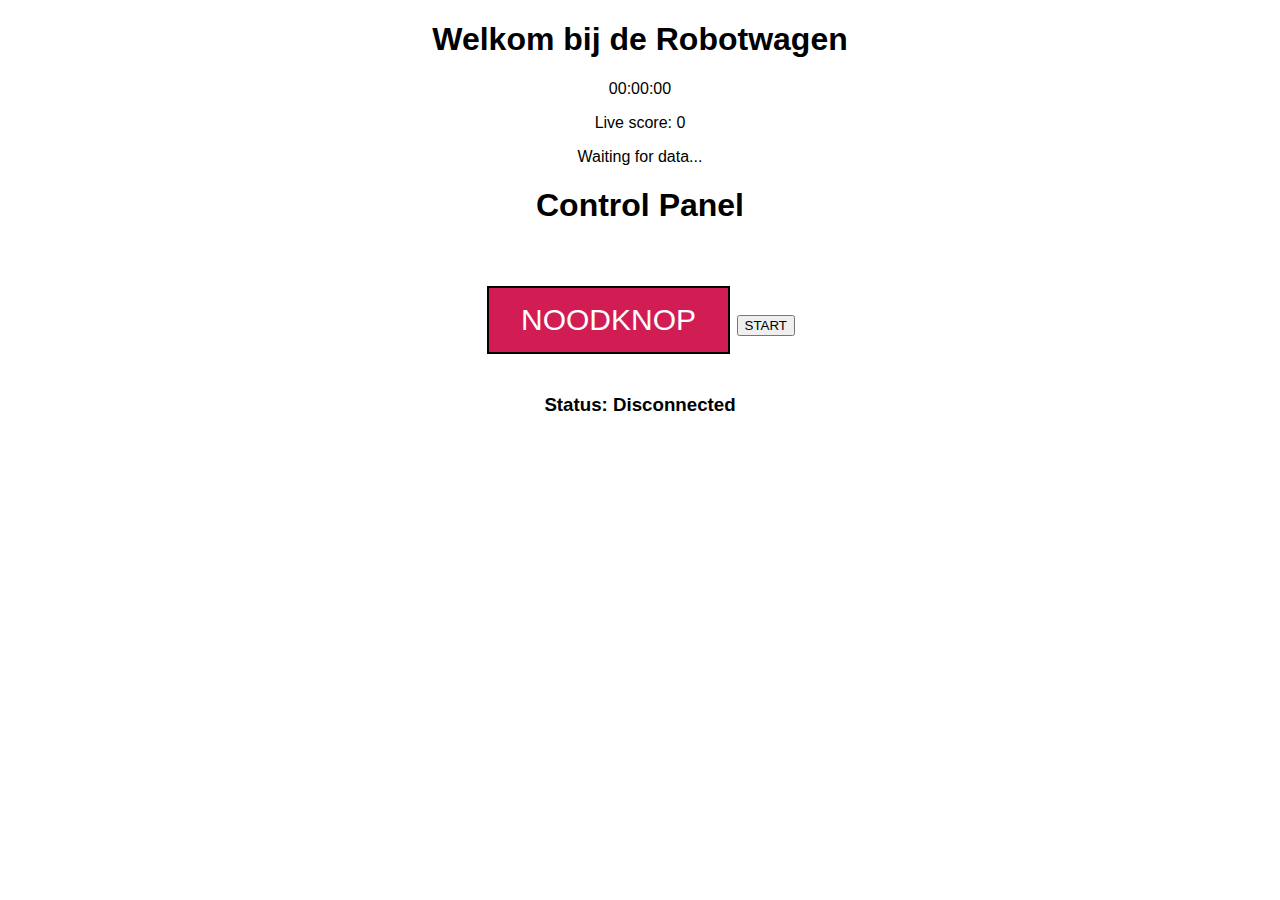
<file: pico/static/index.html>
<!DOCTYPE html>
<html lang="en">
<head>
  <meta charset="UTF-8" />
  <meta name="viewport" content="width=device-width, initial-scale=1" />
  <link rel="icon" href="data:," />
  <link rel="stylesheet" href="main.css" />
  <title>Robotwagen - Team 510</title>
</head>
<body>
  <article>
    <header>
      <h1>Welkom bij de Robotwagen</h1>
    </header>
    <p><div class="timer" id="timer">00:00:00</div></p>
    <p>Live score: <span id="live-score">0</span></p>
    <div id="pico-data">Waiting for data...</div>
  </article>

  <center><h1>Control Panel</h1></center><br><br>
  <button class="buttonRed" onclick="sendCommand('noodstop')">NOODKNOP</button>
  <button class="buttonBlue" onclick="sendCommand('start')">START</button>
  <br><br>

  <h3 id="status">Status: Disconnected</h3>

  <!-- Eén enkele script  -->
  <script src="main.js"></script>
</body>
</html>
</file>
<file: pico/static/main.css>
html { 
    font-family: Helvetica; 
    display: inline-block; 
    margin: 0px auto; 
    text-align: center;
}

.buttonRed { 
    background-color: #D11D53; 
    border: 2px solid #000000;
    color: white; 
    padding: 15px 32px; 
    text-align: center; 
    text-decoration: none; 
    display: inline-block; 
    font-size: 30px; 
    margin: 4px 2px; 
    cursor: pointer; 
}
</file>
